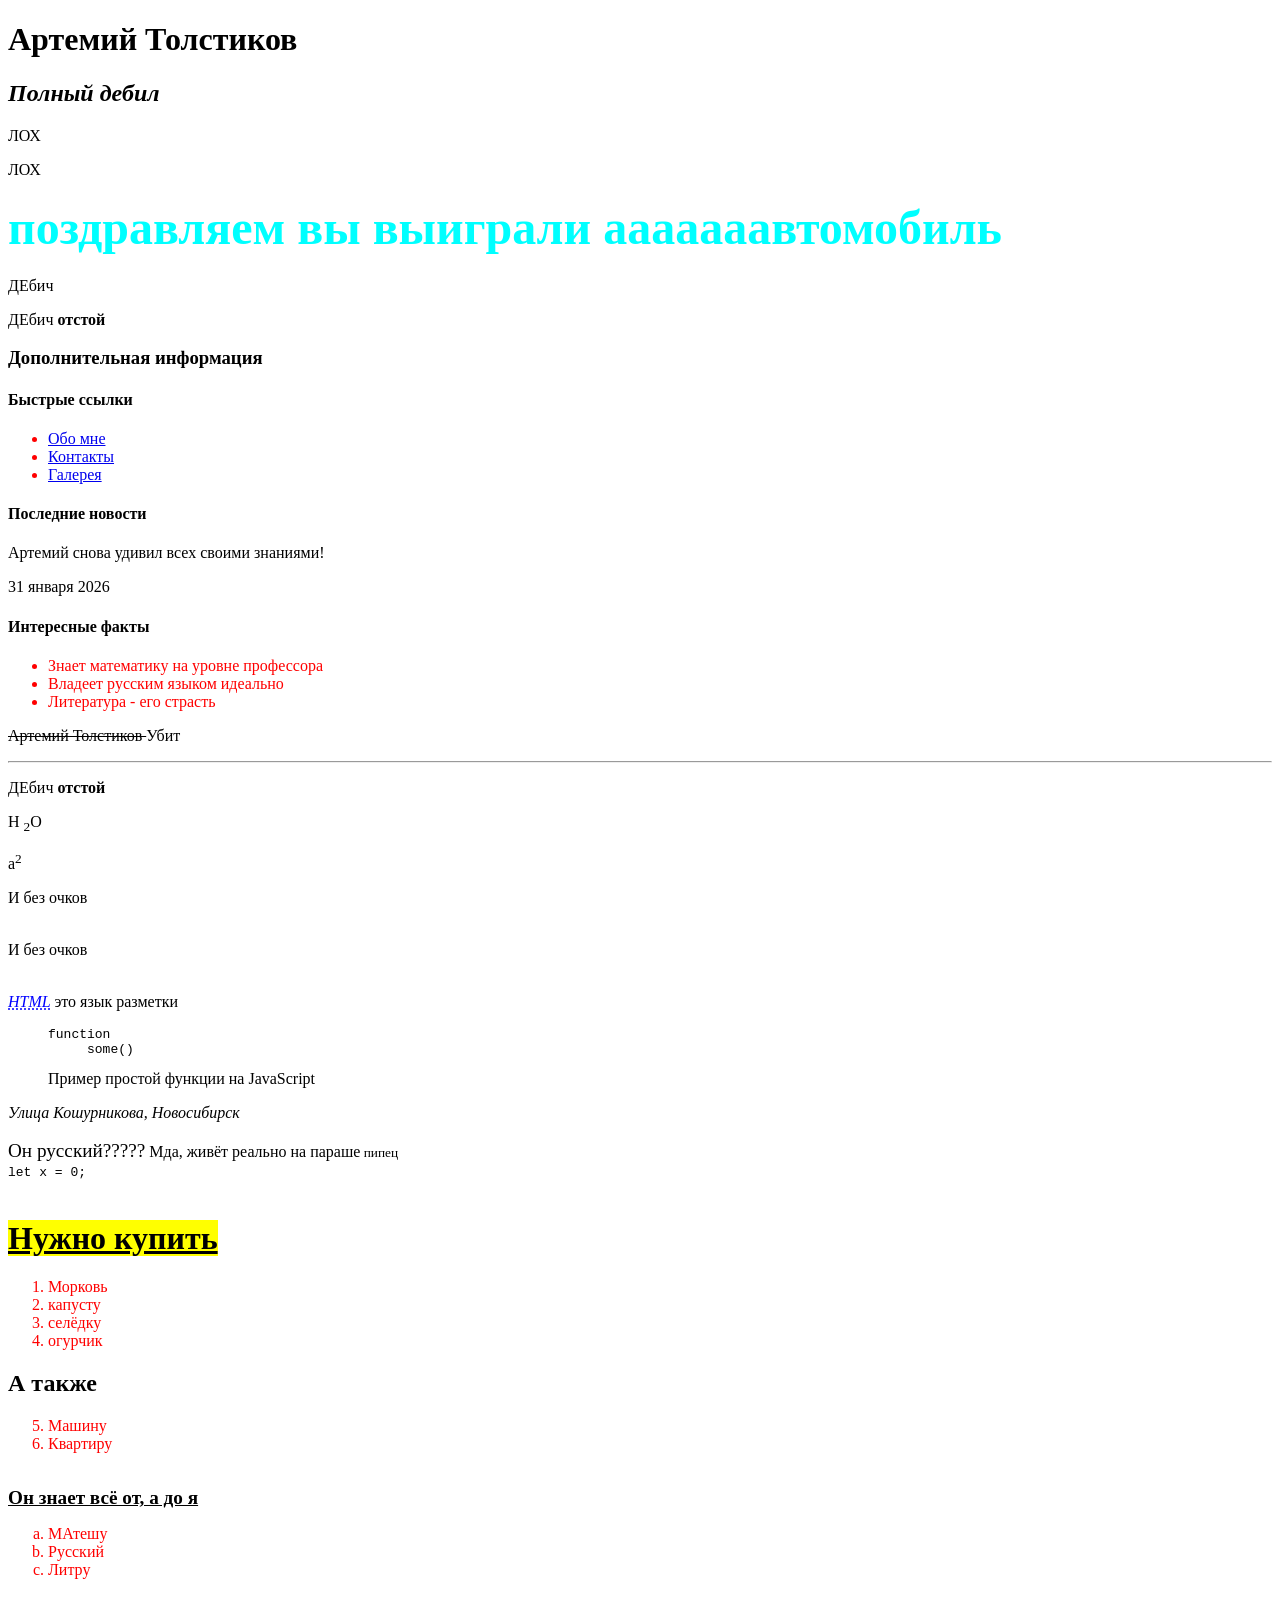
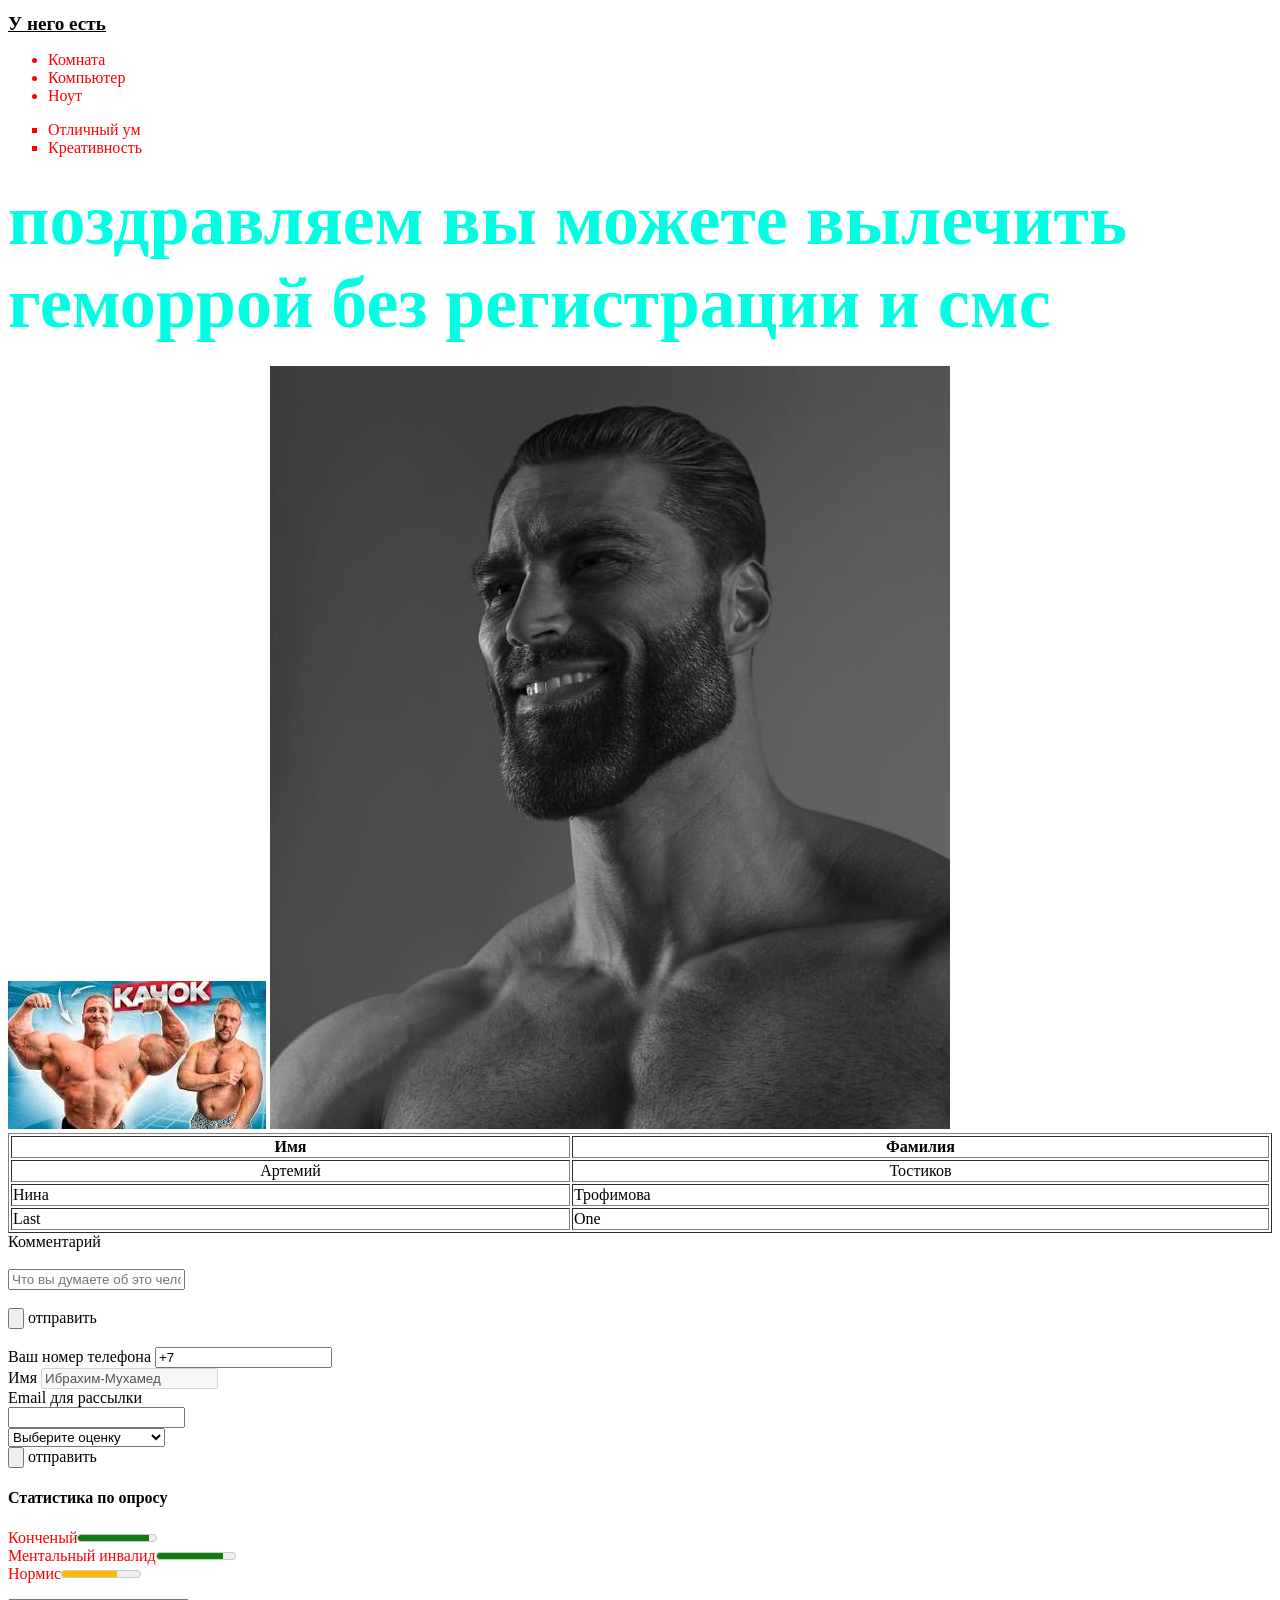
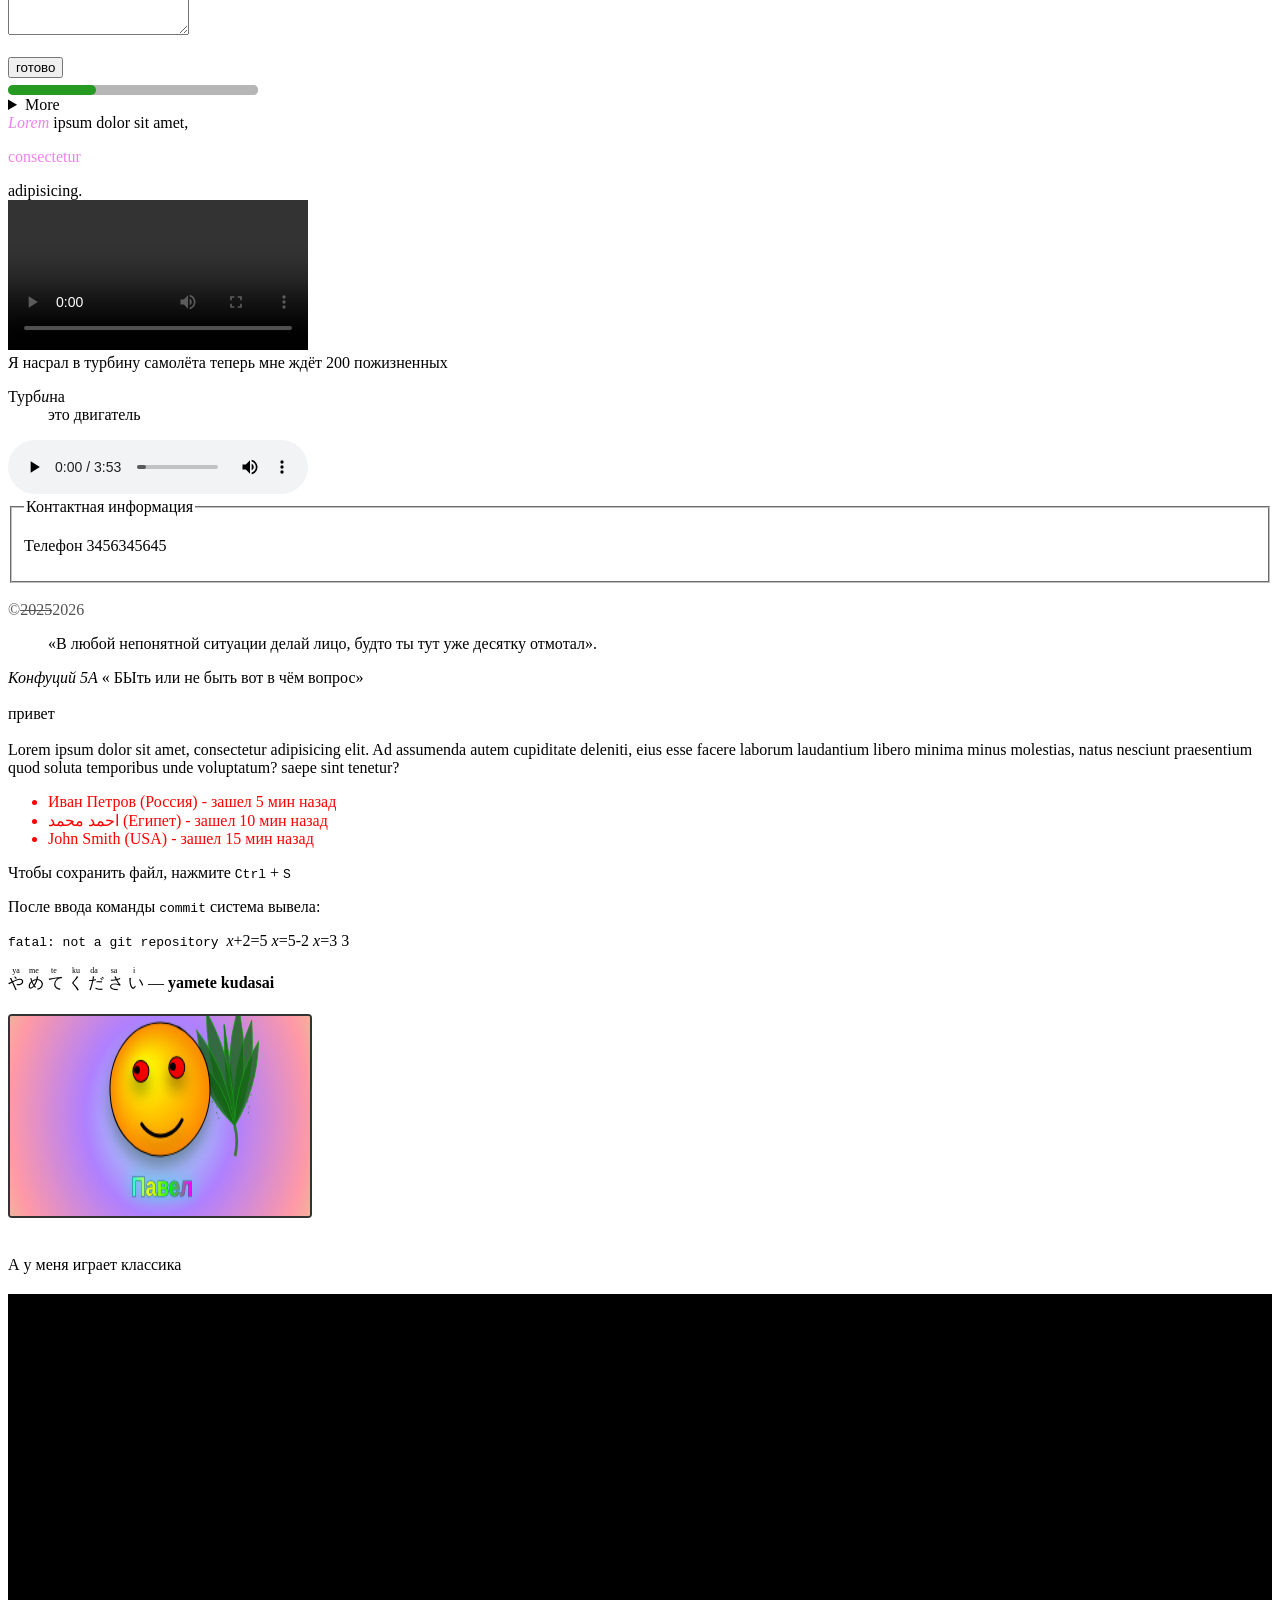
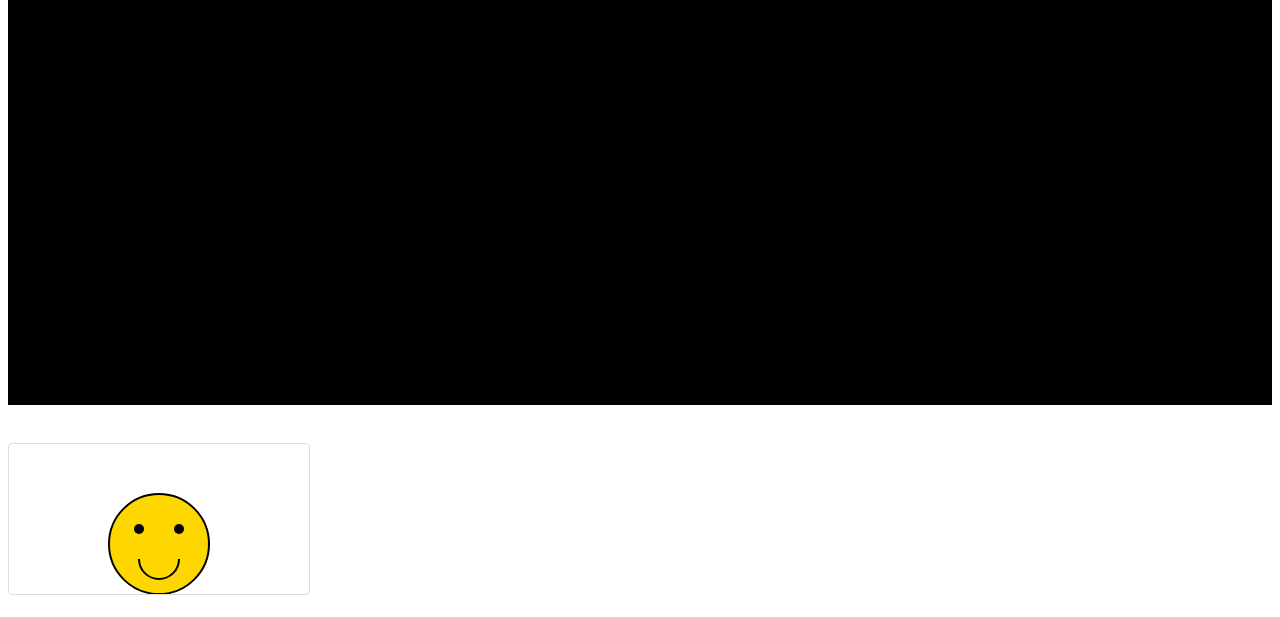
<file: Project/index.html>
<!DOCTYPE html>
<html lang="ru"> <!-- атрибут lang это почти единственный аттрибут к тегу <html> и он указывает на язык(и)
котор(ый/ые) используется в документе-->
<head>
<meta charset="utf-8">
<meta name="author" content="Артемий Толстиков"><!--name,content это разные атрибуты и к одному тегу может быть несколько аттрибутов-->
      <meta name="description" content="Умный человек без очков">
    <meta name="keywords"
    content="Артемий Толстиков,школьник,Умный человек без очков">
    <meta name="robots" content="index, follow"> <!-- Для поисковых роботов -->
    <title> Главная страница </title>
    <link rel="stylesheet" href="css/main.css" ><!--Связывает HTML документ с CSS документом-->
    <meta name="referrer" content="strict-origin-when-cross-origin">

<!--Адаптив от дипсика базовый -->
    <meta name="viewport" content="width=device-width, initial-scale=1.0">
    <style>
        li {
            color: #ff0000
        }

        /* Адаптивные стили */
        img {
            max-width: 100%;
            height: auto;
        }

        table {
            width: 100%;
            max-width: 100%;
            overflow-x: auto;
        }

        @media (max-width: 768px) {
            h1 { font-size: 1.5em; }
            h2 { font-size: 1.2em; }
            body { font-size: 14px; }
        }
    </style><!--тег style позволяет применить определённый css к каком-нибудь в html(лучше так не делать)-->
    <meta http-equiv="X-UA-Compatible" content="IE=edge"> <!--а это тоже базовый адаптив для Internet Explorer-->
</head>
<body>
<header><!--Шапка страницы или секции-->
    <noscript class="noscript"> <!-- тег <noscript> отображает контент только если JavaScript отключен в браузере -->
        <strong>⚠️ Внимание:</strong> Для работы этого сайта требуется JavaScript.
        Пожалуйста, <a href="https://www.enable-javascript.com/ru/" class="noJS_ref">(тык)</a> включите JavaScript в вашем браузере.<button type="button" class="noJS_hide"><svg width="24" height="24" viewBox="0 0 24 24" fill="none" xmlns="http://www.w3.org/2000/svg"><path d="M18 6L6 18M6 6L18 18" stroke="white" stroke-width="2.5" stroke-linecap="round" stroke-linejoin="round"/></svg></button>
    </noscript>
    <div class="noscript"> <!-- обычный блок div, имитирующий уведомление (для тех, у кого JS включен) -->
        <strong>⚠️ Внимание:</strong> Для работы этого сайта требуется JavaScript.
        Пожалуйста, <a href="https://www.enable-javascript.com/ru/" class="noJS_ref">(тык)</a> включите JavaScript в вашем браузере.<button type="button" class="noJS_hide"><svg  viewBox="0 0 24 24" fill="none" xmlns="http://www.w3.org/2000/svg"><path d="M18 6L6 18M6 6L18 18" stroke="white" stroke-width="2.5" stroke-linecap="round" stroke-linejoin="round"/></svg></button>
    </div>
    <hgroup><!--используется для группировки <h(1-6) тегов>-->
    <h1 title="Крутой"> Артемий Толстиков  </h1> <!-- атрибут title можно прописывать к любому тексту -->
<h2> <i>Полный дебил</i> </h2> <!--<h.(число чем больше тем меньше)>позволяет делать заголовки разного размера <i> курсив также курсив <em>-->
<P>ЛОХ</p>
<p>ЛОХ
    <br></p>
<h1 class="link"><a href="https://photos.app.goo.gl/JMEcw82wFBJXXdedA" target="_self" class="ricroll" title="наааажми на меня побыстрее" >поздравляем вы выиграли ааааааавтомобиль</a></h1>
</hgroup>
        <p>ДЕбич</p>
<p>ДЕбич <b>отстой</b></p> <!--<p>переносит текст на другую строку <b>делает текст жирным также есть тег <strong>-->
</header>
<!--предназначен для дополнительного, второстепенного контента, который имеет косвенное отношение к основному содержимому. Это не просто "боковая панель" — это семантический тег со специфическим назначением.

-->
    <aside> <!-- тег <aside> для контента, который косвенно связан с основным (боковые панели, сноски) -->
    <h3>Дополнительная информация</h3>
    <nav><!--Навигационные ссылки-->
        <h4>Быстрые ссылки</h4>
        <ul> <!-- <ul> создает маркированный (неупорядоченный) список -->
            <li><a href="media_source/rickroll.mp4">Обо мне</a></li> <!-- <li> элемент списка -->
            <li><a href="media_source/rickroll.mp4">Контакты</a></li>
            <li><a href="media_source/rickroll.mp4">Галерея</a></li>
        </ul>
    </nav>
    <section> <!-- <section> определяет тематический раздел документа (новости, главы) -->
        <h4>Последние новости</h4>
        <p>Артемий снова удивил всех своими знаниями!</p>
        <time datetime="2026-01-31">31 января 2026</time> <!-- <time> для машиночитаемой даты и времени -->
    </section>
    <section>
        <h4>Интересные факты</h4>
        <ul>
            <li>Знает математику на уровне профессора</li>
            <li>Владеет русским языком идеально</li>
            <li>Литература - его страсть</li>
        </ul>
    </section>
</aside>
<main><p><strike>Артемий Толстиков </strike>Убит</p> <!-- <strike> делает текст перечёркнутым-->
<hr><!-- Создаёт горизонтальную линию на весь экран -->

<p>ДЕбич <strong>отстой</strong></p>
    <p>H <sub>2</sub>O</p><!--<sub> делает символ чуть ниже -->
<p>a<sup>2</sup><br></p><!--<sup> делает символ чуть выше, а <br> делает отступы и своим количеством позволяет это регулировать-->
    И без очков<br><br>
    <p>И без очков<br><br></p>
    <dfn><abbr title="HyperText Markup Language">HTML</abbr> <!-- <abbr> и аргумент title делают пояснение к какой-нибудь аббревиатуре --></dfn>это язык разметки<!--dfn используется для выделения термина-->
 <figure><pre>function
     some()</pre> <figcaption>Пример простой функции на JavaScript</figcaption>
 </figure><!-- тег <pre> создан, для того чтобы выводить текст с сохранением всех пробелов отступов
 тег figure Этот тег является контейнером для самостоятельного контента.
  Самостоятельного — значит, что этот блок контента можно вырвать из контекста страницы (например, перенести в другое место или использовать в другой статье), и он не потеряет своего смысла.

Что можно оборачивать в <figure>?

Изображения (как в вашем коде).

Иллюстрации, диаграммы, графики.

Фрагменты кода (как в вашем примере с <pre>).

Видео или аудио.

Цитаты.

Таблицы с данными.

Стихотворения.
Этот тег ставится внутри <figure> и содержит пояснительный текст к тому, что находится в контейнере. Это может быть заголовок, описание, источник, автор и т.д.

Важное правило: Внутри одного <figure> может быть либо один <figcaption>, либо вообще ни одного. Нельзя вставить две подписи к одной "фигуре".-->
<address>Улица Кошурникова, Новосибирск </address><br><!--в теге <address> принято записывать адреса-->
<big>Он русский?????</big> Мда, живёт реально на параше<small> пипец </small> <br>
<code> let x = 0;</code><br><br> <!-- в теге <code> принято записывать кусочек кода -->
<u><h1><mark>Нужно купить</mark> </h1></u>  <!--Тег <u> нужен, чтобы сделать текст подчёркнутым -->
<ol> <!-- тег <ol> нужен, чтобы создать пронумерованный список -->
    <li>Морковь </li><!-- тег <li> нужен, для того чтобы обозначить определённую единицу в теге <ol> -->
    <li>капусту</li>
    <li>селёдку</li>
    <li> огурчик</li>
</ol>
<h2>А также </h2>
<ol start="5"> <!-- аргумент start к тегу <ol> нужен, для того чтобы начать список с какого либо числа-->
    <li>Машину</li>
    <li>Квартиру</li>
</ol>
<br><big><u title="Не совсем"><strong>Он знает всё от, а до я</strong></u></big>
<ol type="a"> <!-- а аргумент type позволяет задать какой-нибудь тип (например поменять цифры на буквы)-->
    <li>МАтешу</li>
    <li>Русский</li>
    <li>Литру</li>
</ol>

<br><b><u><big>У него есть</big></u></b>
<ul> <!-- тег ul позволяет сделать непронумерованный список-->
    <li>Комната</li>
    <li>Компьютер</li>
    <li>Ноут</li>
</ul>
<ul type="square"> <!-- а аргумент type можно также прописать к тегу <ul>-->
    <li>Отличный ум</li>
    <li>Креативность</li>
</ul>
<h1><a href="media_source/rickroll.mp4" target="_self" class="ricroll"><b><span title="наааажми на меня побыстрее" class="rickroll_gemor" >поздравляем вы можете вылечить геморрой без регистрации и смс</span></b></a></h1>
    <picture> <!-- <picture>: контейнер для адаптивных изображений; позволяет браузеру выбирать лучший источник под экран -->
        <source media=" (min-width: 1024px) " srcset="[data-uri]">
        <source media="(min-width: 768px)" srcset="[data-uri]">
        <img src="[data-uri]" width="258" height="148" alt="гигачад" loading="lazy">
    </picture>
 <picture>
    <source media=" (min-width: 1024px) " srcset="media_source/Gigachad.jpg">
        <source media="(min-width: 768px)" srcset="media_source/Gigachad.jpg">
    <img src="media_source/Gigachad.jpg" width="680" height="763" alt="гигачад" loading="lazy">
 </picture>

        <!--тег <img> позволяет добавить изображение (с помощью атрибута src) атрибут alt позволяет описать изображение (нужно для поисковиков) width и height для изменения размера -->
</main><footer><table border="1px" width="300px" ><!--Атрибут border позволяет создать обводку у таблицы а width размер -->
 <thead>
 <tr>
     <th>Имя</th>
     <th>Фамилия</th> <!--Вот так создаются таблицы все в теге <table> в теге <thead>шапка. А
в теге <tr> находися каждая строчка.Каждый объект находится в теге<td>. в теге <tbody>содержание а в<tfoot> конец таблицы -->
 </tr>
 </thead>
    <tbody>
    <tr align="center"><!--a align может настроить положение текста в таблице-->
        <td>Артемий</td>
        <td>Тостиков</td>
    </tr>
    <tr>
        <td>Нина</td>
        <td>Трофимова</td>
    </tr>
    </tbody>
    <tfoot>
    <tr>
        <td> Last </td>
        <td>One</td>
    </tr>

    </tfoot>
</table>
<form action="" method="post" id="1st. form"><!-- в атрибуте action указывается страничка куда отправляется содержание формы
id создаёт уникальный идентификатор (тех.инфа)
а тег form непосредственно создаёт форму а
 атрибут method выбирает метод передачи данных чаще всего ставят post -->
    <section><!--Тематическая группа контента.-->
    <label for="comment">Комментарий</label><br><br><!--тег label делает Подпись к форме-->
    <input type="text" name="Комментарий" placeholder="Что вы думаете об это человеке" id="comment"><br><br> <!--аргумент type указывает тип объекта а
    name то что в нём находится(это тех информация) placeholder инфу которая написана до того когда ты начат записывать текст-->
    <input type="button" title="send" lang="en" name="send" >   <label>отправить</label><br><br>
    <label for="phone_number">Ваш номер телефона</label> <input type="text" lang="ru" name="telephone number" value="+7" maxlength="12" placeholder="+7-ХХХ-ХХХ-ХХ-ХХ" id="phone_number">
    <!--vacue используется для написания текста который заранее есть в текстовом поле а maxlenght для описания максимального количества символов в форме  -->
  <br>  <label>Имя</label> <input type="text" lang="ru" name="введённое имя" maxlength="12" value="Ибрахим-Мухамед" disabled title="всё, ты зарегался и имя сменить не сможешь ;)">
    </section>
</form>
    <form> <!-- тег <form> без атрибутов часто используется для простых полей ввода -->
    <label for="email">Email для рассылки<br></label> <!-- <label> связывает текст с полем ввода через атрибут for -->
    <input id="email" type="email"> <!-- type="email" проверяет корректность введенного почтового адреса -->
    </form>
<form>
    <label for="rate"> </label>
    <select id="rate"> <!-- <select> создает раскрывающийся список -->
        <option value=""><data value="0">Выберите оценку</data></option> <!-- <option> отдельный пункт списка -->
        <option value="1"><data value="1">Крутой чел</data><!--data это машиночитаемые данные--></option>
        <option value="2"><data value="2">Умненький</data></option>
        <option value="3"><data value="3">Нормис</data></option>
        <option value="4"><data value="4">Туповат</data></option>
        <option value="5"><data value="5">Конченый</data></option>
        <option value="6"><data value="6">Ментальный инвалид</data></option>
    </select><br>
<input type="button" title="send" name="send" lang="en"> отправить
</form>
    <section>
        <h4>Статистика по опросу</h4>
        <ul style="list-style: none; padding-left: 0;">
            <li>Конченый<meter value="9" min="0" max="10" low="3" high="8" optimum="10">9 из 10</meter></li>
            <li>Ментальный инвалид<meter value="8.5" min="0" max="10" low="3" high="8" optimum="10">8.5 из 10</meter></li>
            <li>Нормис<meter value="7" min="0" max="10" low="3" high="8" optimum="10">7 из 10</meter></li>
        </ul>

    </section>
<FORM>
    <label for="my-textarea"></label>
    <textarea id="my-textarea" PLACEHOLDER="введите что-то" maxlength="50">

</textarea><br><br>
    <button type="submit">готово</button> <!--В атрибуте style можно прописывать любой css код-->
    </FORM>
  <div id="html5tag(not_in_all_browsers)"> <div id="html5_easy_progress-bar"><progress max="100" value="35">Loading</progress> </div>
    <!-- тег div создает обычный блок, часто используется для группирования элементов -->
    <details><summary>More</summary>
        <p>Скрытый контент</p>
    </details></div>
<!--Id оотличается от class тем что классы могут быть одинаковыми к разным обьектам а айдишники мдолжны быть оди на странице-->
    <div><i>Lorem</i> ipsum dolor sit amet, <p>consectetur</p> adipisicing.</div>
    <video src="media_source/Bober.mp4" controls>Ваш браузер не поддерживает видео </video>
    <!--По хорошему указывать нужно несколько форматов потому что разные браузеры поддерживают разные форматы вот так <video controls preload="metadata" playsinline>
  <source src="video.mp4" type="video/mp4">
  <source src="video.webm" type="video/webm">
  Ваш браузер не поддерживает видео.
</video>-->
    <article>Я насрал в турбину самолёта теперь мне ждёт 200 пожизненных
        <dl><dt>Турб<em>и</em><!--<em> это смысловое ударение-->на</dt><dd>это двигатель</dd></dl><!--Теги <dl>, <dt>, <dd> — списки определений-->
    </article><!--В этом теге записываются все статейки новости постов для SEO-->
    <audio controls><source src="media_source/music.mp3" type="audio/mpeg">Ваш браузер не поддерживает аудио</audio>
    <fieldset>
        <legend>Контактная информация</legend><p>
        Телефон 3456345645
    </fieldset>
    <script src="javascript/main.js" defer></script><!--Атрибут defer говорит браузеру: "загрузи скрипт в фоновом режиме, но выполни его только тогда, когда весь HTML будет прочитан".-->
    <br> <!--тег <script> вставляет js файл-->

    <!--Ошибка "Element <h1> is not allowed here" возникает из-за того,
     что теги <h1> (заголовки) помещены внутрь строчных элементов <b> и <u>.
      В HTML строчные элементы (phrasing content) не могут содержать блочные элементы (flow content),
       к которым относятся заголовки <h1> – <h6>--><!--ТУт будут модалки-->

    <dialog id="modal">
        что то
        <p>Содержимое модалки</p>
        <button onclick="modal.close()" >Закрыть</button>
    </dialog>
    <div id="podval" >
        &copy<s>2025</s>2026<!--<s> аналог страйк -->
    </div>
    <blockquote> <!-- <blockquote>: используется для выделения длинных цитат из другого источника --> «В любой непонятной ситуации делай лицо, будто ты тут уже десятку отмотал».</blockquote><p>
        <cite> <!-- <cite>: указывает автора или название источника цитаты --> Конфуций 5А</cite>
        <q cite="https://ru.wikipedia.org"> <!-- <q>: короткая встроенная цитата --> БЫть или не быть вот в чём вопрос</q><br><br>
<BDO dir="rtl"><!-- <bdo>: принудительно меняет направление текста -->тевирп</BDO><br><br>
        <span> <!-- <span>: строчный контейнер для выделения части текста --> Lorem ipsum dolor sit amet, consectetur adipisicing elit.
            Ad assumenda autem cupiditate deleniti, eius esse facere laborum lauda<wbr><!-- <wbr>: указывает место возможного переноса слова -->
            ntium libero minima minus molestias, natus nesciunt praesentium quod
            soluta temporibus unde voluptatum?</span> saepe sint tenetur?
    <ul>
        <li><bdi> <!-- <bdi>: (Bi-Directional Isolation) изолирует текст для корректного отображения разных направлений письма --> Иван Петров</bdi> (Россия) - зашел 5 мин назад</li>
        <li><bdi>احمد محمد</bdi><!--Для арабских символов--> (Египет) - зашел 10 мин назад</li>
        <li><bdi>John Smith</bdi> (USA) - зашел 15 мин назад</li>
    </ul>
    <p>Чтобы сохранить файл, нажмите <kbd> <!-- <kbd>: обозначает ввод с клавиатуры (клавиши или команды) --> Ctrl</kbd> + <kbd>S</kbd><!--этот тег для обозначения сочетания клавиш--></p>
    <p>После ввода команды <kbd>commit</kbd> система вывела:</p><samp> <!-- <samp>: используется для вывода сообщений программы или консоли --> fatal: not a git repository </samp>

    <var> <!-- <var>: используется для обозначения переменных --> x</var>+2=5
    <var>x</var>=5-2
    <var>x<!--тег Для переменных--></var>=3  <output> <!-- <output>: представляет результат вычислений или действий пользователя --> 3</output>
    <p>
    <ruby>
        や <rp>(</rp><rt>ya</rt><rp>)</rp> <!-- <rt>: текст аннотации (произношение); <rp>: скобки для старых браузеров -->
        め <rp>(</rp><rt>me</rt><rp>)</rp><!--Эти теги используются для отображения фонетических подсказок (например, чтения иероглифов)
         в японском, китайском, корейском языках. Они помогают указать произношение или пояснение над или рядом с основным текстом.
         <ruby> — основной контейнер, объединяющий текст и аннотацию.

<rt> — собственно аннотация (обычно мелким шрифтом над базовым текстом).

<rp> — запасной текст для браузеров, которые не поддерживают ruby
(они покажут содержимое <rp> в скобках). В современных браузерах не обязателен, но улучшает совместимость.-->
        て <rp>(</rp><rt>te</rt><rp>)</rp>
    </ruby>
    <ruby>
        く <rp>(</rp><rt>ku</rt><rp>)</rp>
        だ <rp>(</rp><rt>da</rt><rp>)</rp>
        さ <rp>(</rp><rt>sa</rt><rp>)</rp>
        い <rp>(</rp><rt>i</rt><rp>)</rp>
    </ruby>
    — <b>yamete kudasai</b>
    </p>
    <!--
        <canvas> – это контейнер для графики, которую можно рисовать скриптами.
        Атрибуты width и height задают размеры холста в пикселях.
        Стили (border, background) добавлены для наглядности, но рисование
        происходит внутри самого canvas независимо от фона.
    -->
    <canvas id="myCanvas"></canvas>
    <br>
    А у меня играет классика
    <br>
    <div class="video-container">
        <iframe src="https://www.youtube.com/embed/quwAItUjSD0"
                title="COMEDOZ - Ямайка (Наркоман Павлик)"
                frameborder="0"
                allow="accelerometer; autoplay; clipboard-write; encrypted-media; gyroscope; picture-in-picture; web-share"
                allowfullscreen
                loading="lazy"></iframe><!--Встраивание стороннего контента-->
    </div>
    <br>
    <canvas id="simple"></canvas>

</footer>
</body>
</html>
</file>
<file: Project/css/main.css>
.rickroll_gemor,
.ricroll {
    color: rgb(0, 255, 226);
    font-size: 1.5em;
}

#html5_easy_progress-bar {
    color: rgb(67, 94, 37);
}

abbr {
    color: blue;
}

div p, div i {
    color: violet;
}

.ricroll {
    text-decoration: none;
    color: aqua;
}

.ricroll:hover {
    text-decoration: underline;
    text-decoration-color: #0f1dd2;
    color: blue;
}

progress {
    width: 250px;
    height: 10px;
    border: none;
}

progress::-webkit-progress-bar {
    background-color: #b6b6b6;
    border-radius: 5px;
}

progress::-webkit-progress-value {
    background-color: #269a21;
    border-radius: 5px;
}

progress {
    background-color: #b6b6b6;
    border-radius: 5px;
}

progress::-moz-progress-bar {
    background-color: #269a21;
    border-radius: 5px;
}

progress {
    color: #269a21;
}

.noJS_hide {
    background: none;
    border: none;
    padding: 0;
    cursor: pointer;
    vertical-align: middle;
    margin-left: 10px;
    z-index: 10000;
}

.noJS_hide svg {
    width: 24px;
    height: 24px;
}

.noJS_ref {
    color: white;
    width: 100px;
    height: auto;
}

#podval {
    color: #525252;
    z-index: 10000000;
    width: 100px;
    height: auto;
}

.noscript {
    display: none;
}

#myCanvas {
    width: 300px;
    height: 200px;
    border: 2px solid #333;
    display: block;
    margin: 20px 0;
    background: #f0f0f0;
}

svg {
    filter: drop-shadow(0 0 1px black) drop-shadow(0 0 1px black);
    width: 24px;
    height: 24px;
}

canvas {
    margin-right: 20px;
    border: 1px solid #ddd;
    border-radius: 4px;
    margin-bottom: 10px;
}

.video-container {
    position: relative;
    width: 100%;
    padding-bottom: 56.25%; /* 16:9 Aspect Ratio (9 / 16 = 0.5625) */
    height: 0;
    margin: 20px 0;
    overflow: hidden;
    background: #000;
}

.video-container iframe {
    position: absolute;
    top: 0;
    left: 0;
    width: 100%;
    height: 100%;
    border: 0;
}
</file>
